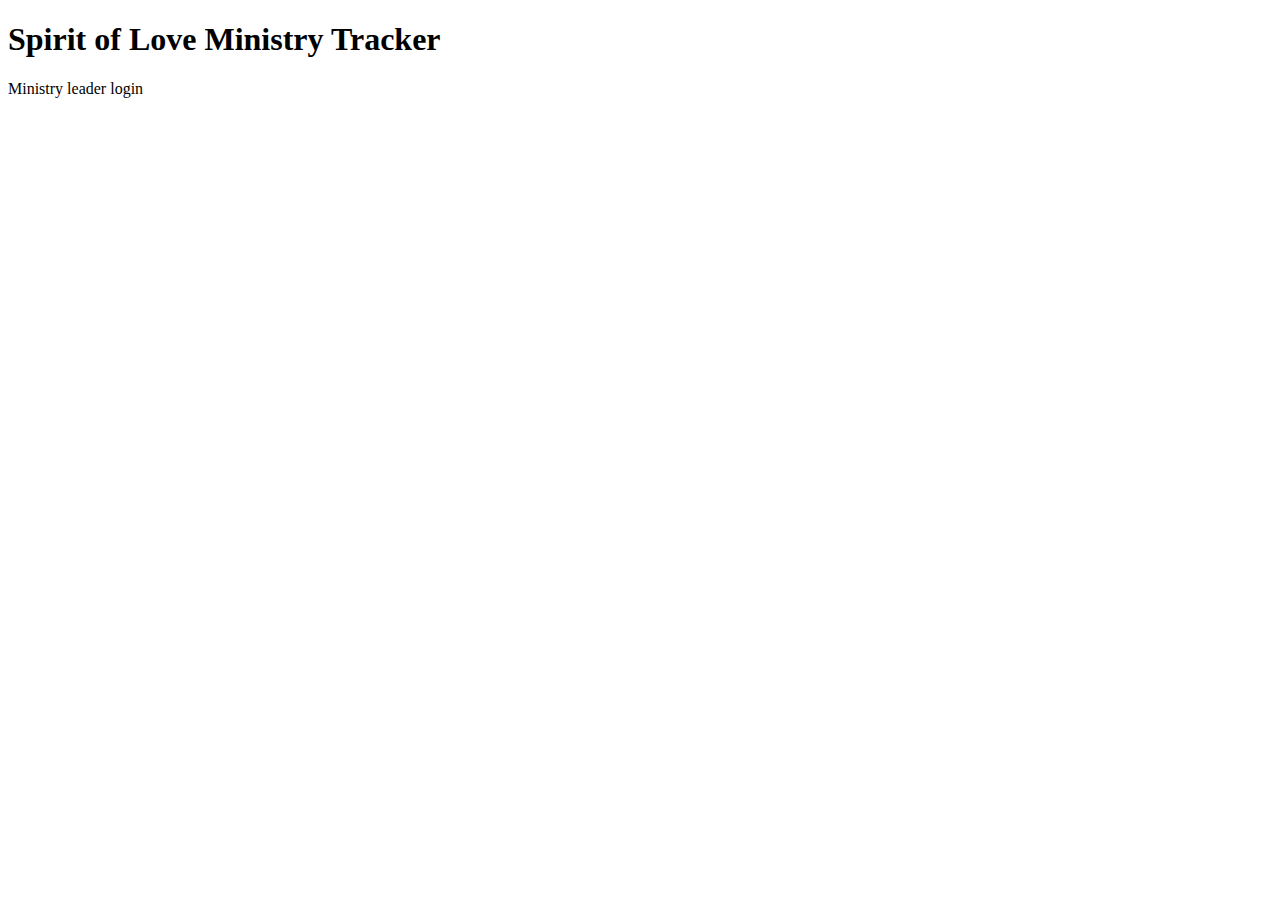
<file: src/main/resources/templates/index.html>
<!DOCTYPE html>
<html lang="en" xmlns:th="http://www.thymeleaf.org/">
<head th:replace="fragments :: head"></head>
<body class="container body-content">

<nav th:replace="fragments :: page-header"></nav>

<h1>Spirit of Love Ministry Tracker </h1>

<form method="post" style="max-width:600px;">







<p>Ministry leader <a th:href="@{/landingScreen}">login</a> </p>


</form>

</body>
</html>
</file>
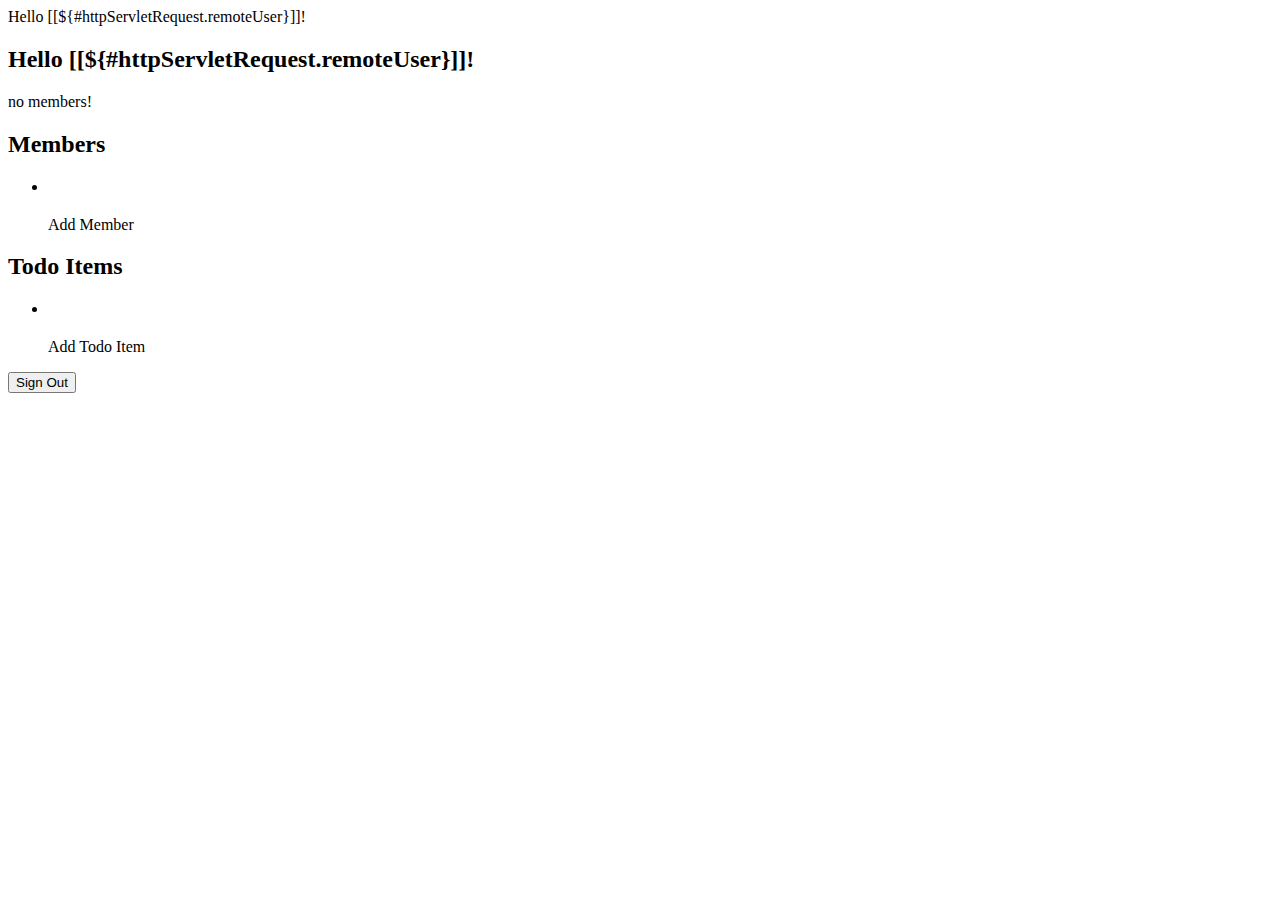
<file: src/main/resources/templates/members/index.html>
<!DOCTYPE html>
<html xmlns:th="http://www.thymeleaf.org/">
<html xmlns="http://www.w3.org/1999/xhtml" xmlns:th="https://www.thymeleaf.org"
      xmlns:sec="https://www.thymeleaf.org/thymeleaf-extras-springsecurity3">
<head th:replace="fragments :: head">
</head>
<body>

<div th:replace="fragments :: page-header"></div>

<!h1 th:inline="text">Hello [[${#httpServletRequest.remoteUser}]]!</h1>
<h2>Hello [[${#httpServletRequest.remoteUser}]]!</h2>

<p th:unless="${members} and ${members.size()}">no members!</p>

<div class="container body-content">
    <h2>Members</h2>

    <ul>
        <li th:each="member : ${members}">
            <p th:text = "${member.name}"></p>
            <p th:text = "${member.phoneNumber}"></p>
            <p th:text = "${member.email}"></p>
        </li>
        <a th:href="@{'/members/add'}">Add Member</a>



    </ul>

    <div class="container body-content">
        <h2>Todo Items</h2>

        <ul>
            <li th:each="todoItem : ${todo}">
                <p th:text = "${todoItem.name}"></p>
                <p th:text = "${todoItem.date}"></p>
                <p th:text = "${todoItem.taskDetails}"></p>
            </li>
            <a th:href="@{'/todo/add'}">Add Todo Item</a>



        </ul>







</div>

    <form th:action="@{/logout}" method="post">
        <input type="submit" value="Sign Out"/>
    </form>

</body>
</html>
</file>
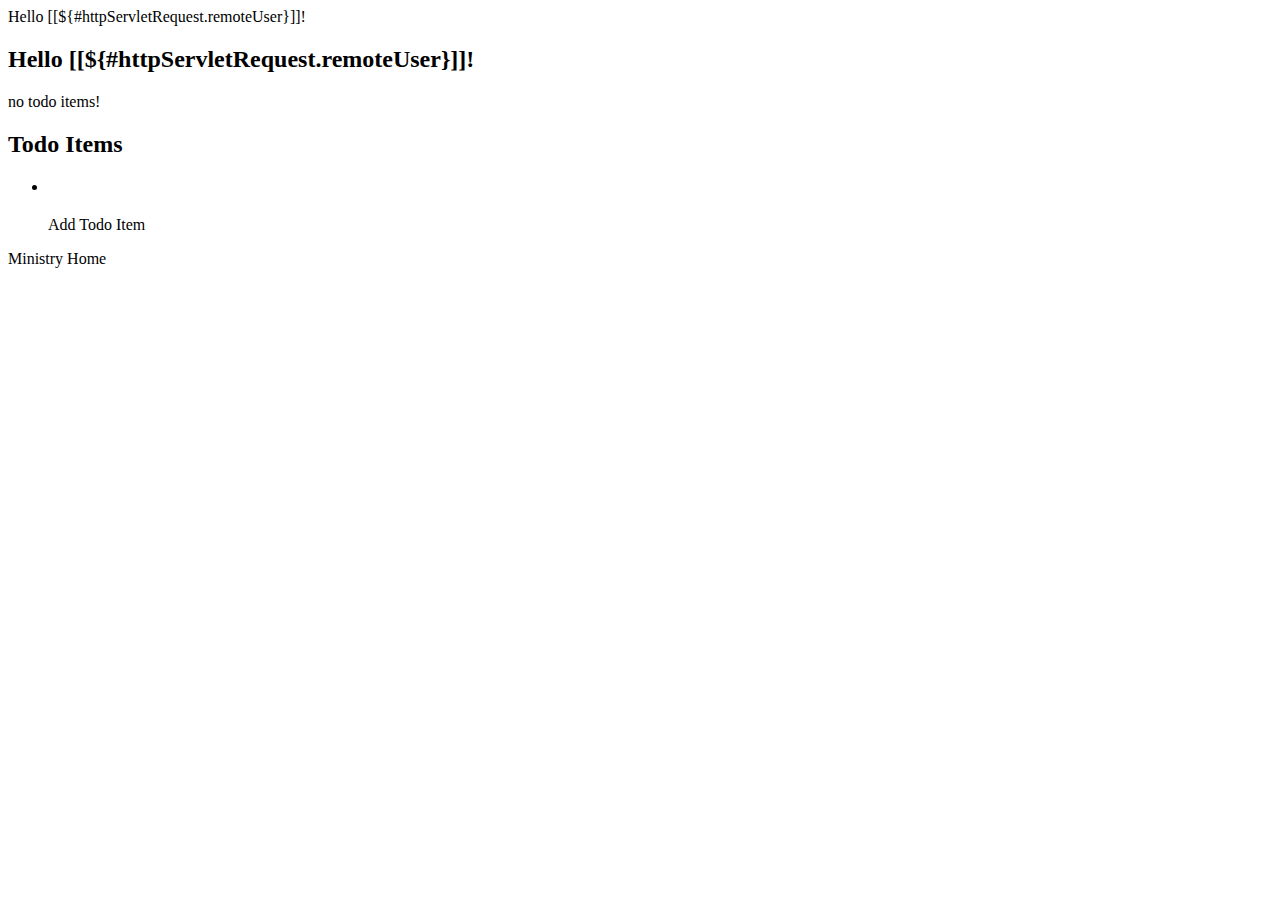
<file: src/main/resources/templates/todo/index.html>
<!DOCTYPE html>
<html xmlns:th="http://www.thymeleaf.org/">
<html xmlns="http://www.w3.org/1999/xhtml" xmlns:th="https://www.thymeleaf.org"
      xmlns:sec="https://www.thymeleaf.org/thymeleaf-extras-springsecurity3">
<head th:replace="fragments :: head">
</head>
<body>

<div th:replace="fragments :: page-header"></div>

<!h1 th:inline="text">Hello [[${#httpServletRequest.remoteUser}]]!</h1>
<h2>Hello [[${#httpServletRequest.remoteUser}]]!</h2>

<p th:unless="${todo} and ${todo.size()}">no todo items!</p>


    <!--<div class="container body-content">-->
    <!--<label class="label"> -->
        <h2>Todo Items</h2>

        <ul>
            <li th:each="todoItem : ${todo}">
              <p th:text = "${todoItem.name}"></p>
                <!--<input type="checkbox" name="checkbox"value="${todoItem.name}">-->
                <!--<label th:text="${todoItem.name}">Test</label>-->
                <!--<input type="checkbox" name="checkbox"value="text">
                <label th:text = "${todoItem.name}"></label> -->
                <p th:text = "${todoItem.date}"></p>
                <p th:text = "${todoItem.taskDetails}"></p>
            </li>
            <a th:href="@{'/todo/add'}">Add Todo Item</a>

        </ul>
   <!-- </label>-->
    </div>



<p> <a th:href="@{/landingScreen}">Ministry Home</a> </p>
</body>
</html>
</file>
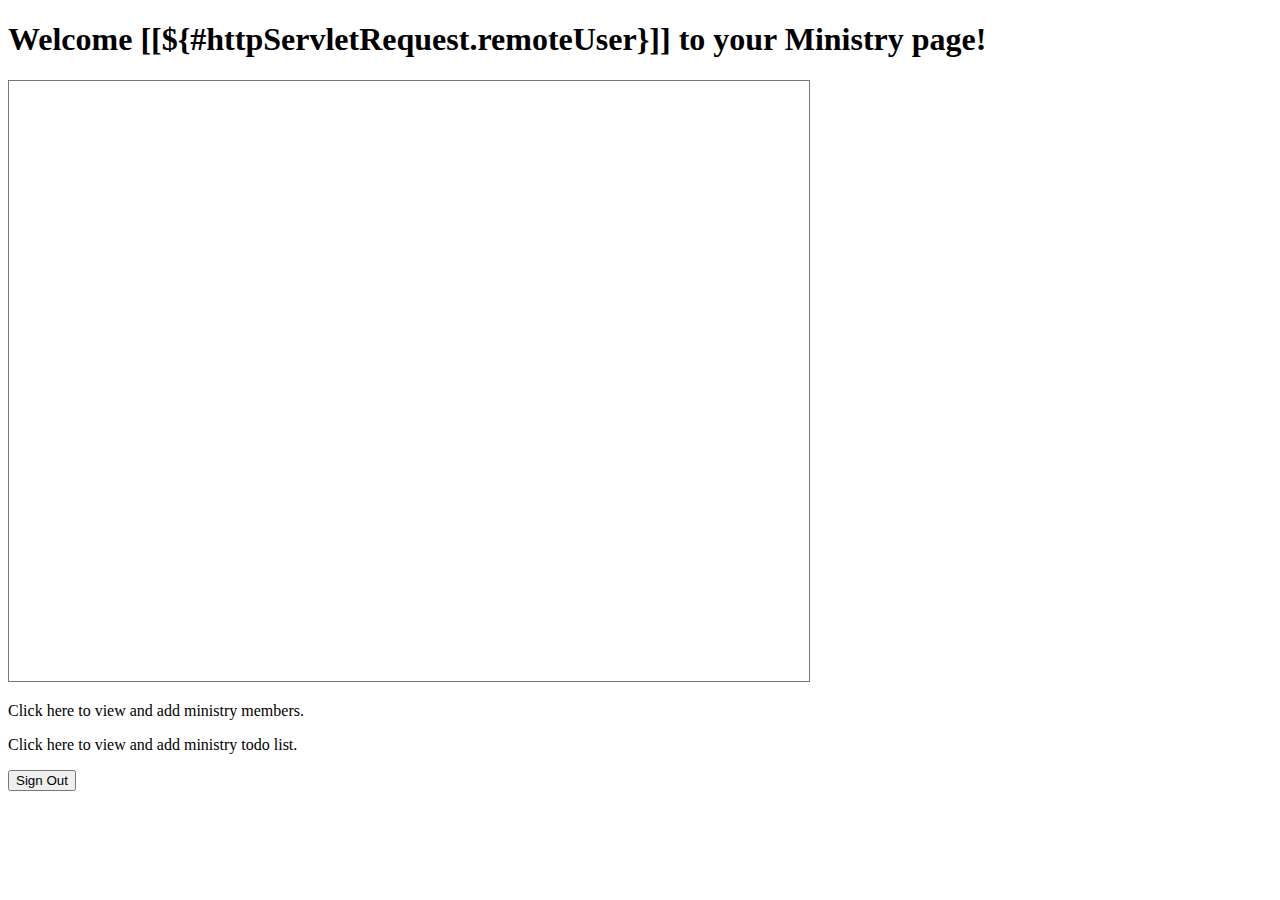
<file: src/main/resources/templates/landingScreen.html>
<!DOCTYPE html>
<html lang="en" xmlns:th="http://www.thymeleaf.org/">
<head th:replace="fragments :: head"></head>
<body class="container body-content">

<nav th:replace="fragments :: page-header"></nav>



<h1>Welcome [[${#httpServletRequest.remoteUser}]] to your Ministry page!</h1>

<form method="post" style="max-width:600px;">

    <iframe src="https://calendar.google.com/calendar/embed?height=600&amp;wkst=1&amp;bgcolor=%238E24AA&amp;ctz=America%2FChicago&amp;src=bWluaXN0cnl0cmFja2VydGVzdHVzZXJAZ21haWwuY29t&amp;src=YWRkcmVzc2Jvb2sjY29udGFjdHNAZ3JvdXAudi5jYWxlbmRhci5nb29nbGUuY29t&amp;src=ZW4udXNhI2hvbGlkYXlAZ3JvdXAudi5jYWxlbmRhci5nb29nbGUuY29t&amp;color=%23039BE5&amp;color=%2333B679&amp;color=%230B8043&amp;title=Spirit%20of%20Love%20Ministry%20Events" style="border:solid 1px #777" width="800" height="600" frameborder="0" scrolling="no"></iframe>







    <p>Click <a th:href="@{/members}">here</a> to view and add ministry members.</p>
    <p>Click <a th:href="@{/todo}">here</a> to view and add ministry todo list.</p>




</form>
<form th:action="@{/logout}" method="post">
    <input type="submit" value="Sign Out"/>
</form>

</body>
</html>
</file>
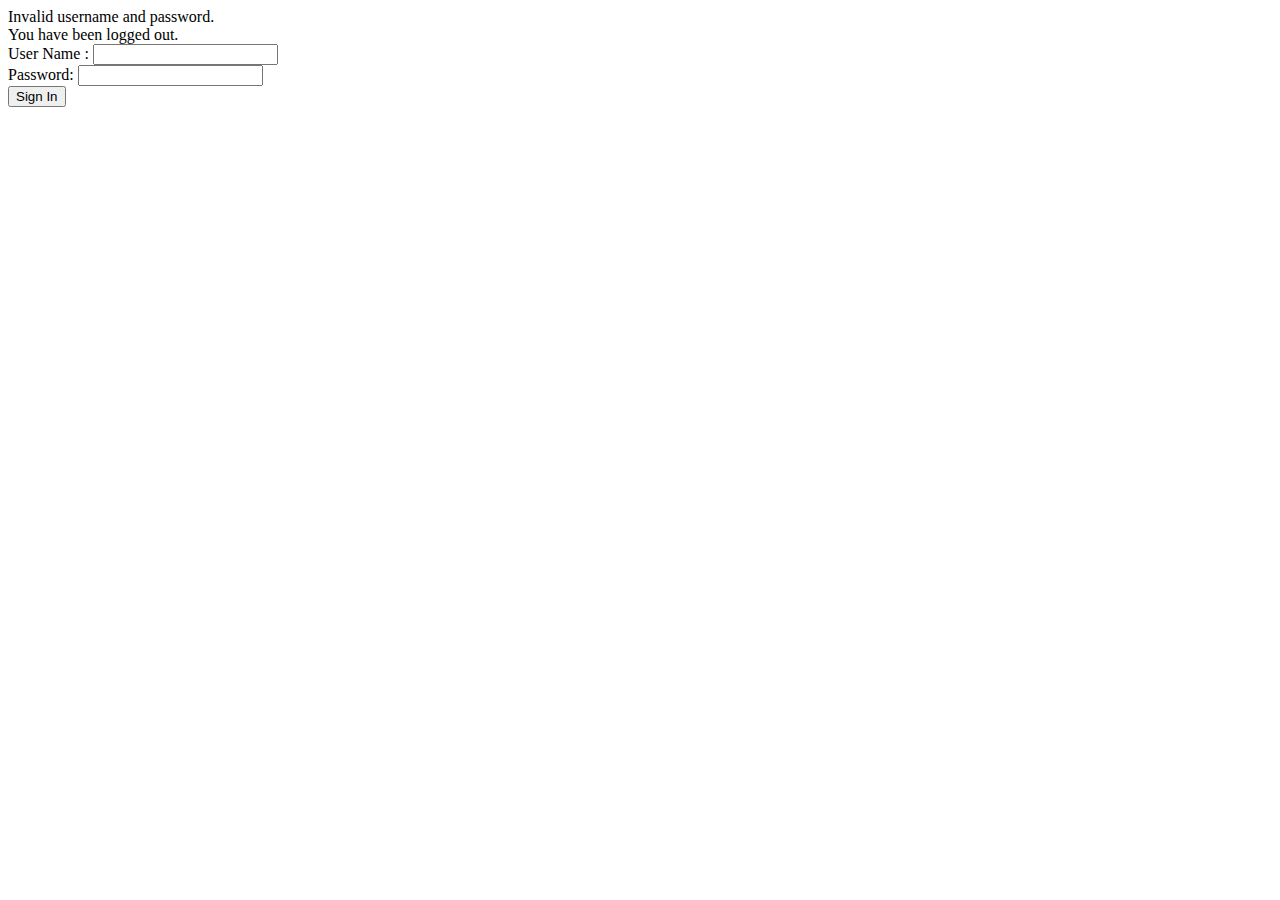
<file: src/main/resources/templates/login.html>
<!DOCTYPE html>
<html xmlns="http://www.w3.org/1999/xhtml" xmlns:th="https://www.thymeleaf.org"
      xmlns:sec="https://www.thymeleaf.org/thymeleaf-extras-springsecurity3">
<head>
    <title>Login </title>
</head>
<body>
<div th:if="${param.error}">
    Invalid username and password.
</div>
<div th:if="${param.logout}">
    You have been logged out.
</div>
<form th:action="@{/login}" method="post">
    <div><label> User Name : <input type="text" name="username"/> </label></div>
    <div><label> Password: <input type="password" name="password"/> </label></div>
    <div><input type="submit" value="Sign In"/></div>
</form>
</body>
</html>
</file>
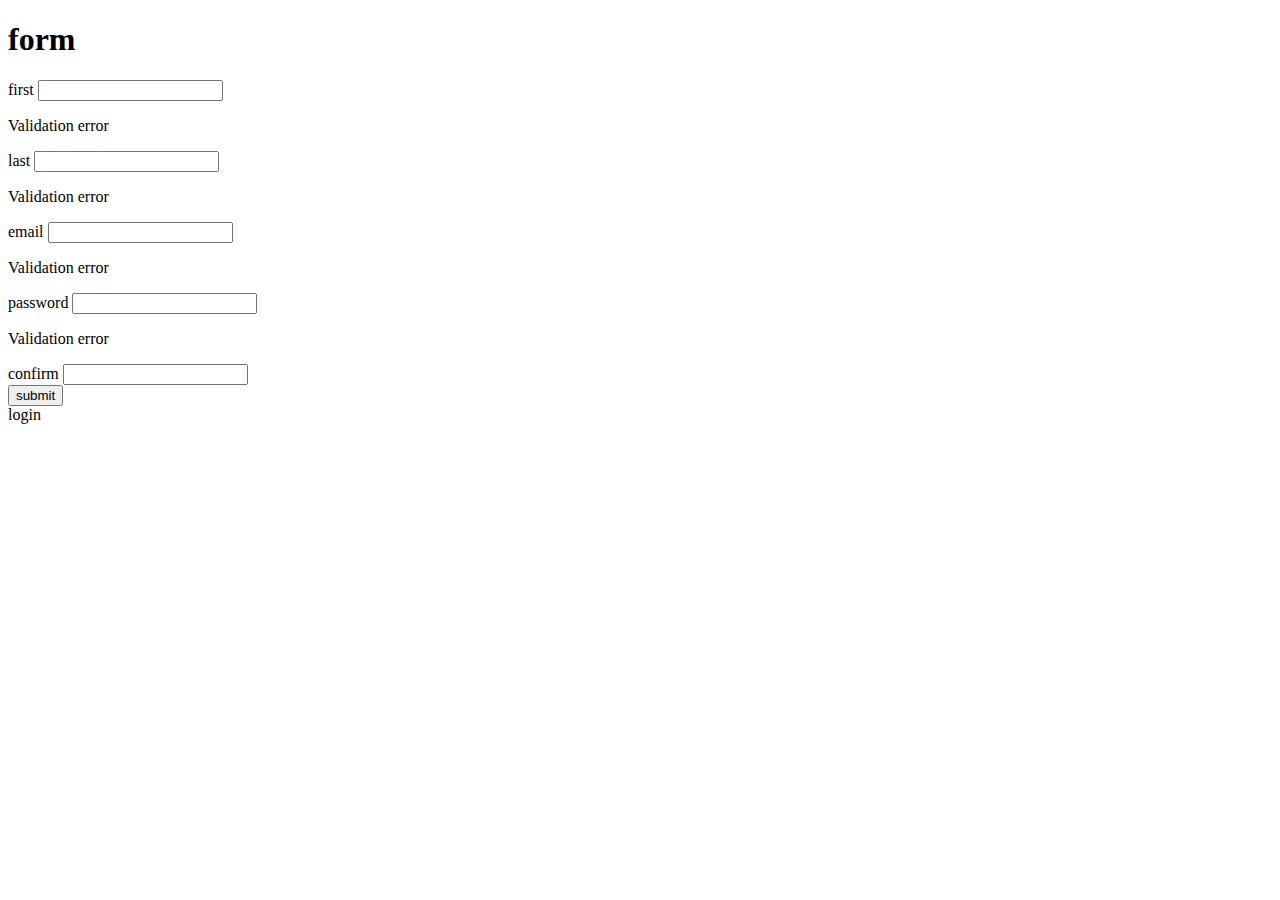
<file: src/main/resources/templates/registration.html>
<!DOCTYPE html>
<html xmlns="http://www.w3.org/1999/xhtml" xmlns:th="https://www.thymeleaf.org"
      xmlns:sec="https://www.thymeleaf.org/thymeleaf-extras-springsecurity3">
<head>
    <title>Register </title>
</head>
<html>
<body>
<h1 th:text="#{label.form.title}">form</h1>
<form action="/" th:object="${user}" method="POST" enctype="utf8">
    <div>
        <label th:text="#{label.user.firstName}">first</label>
        <input th:field="*{firstName}"/>
        <p th:each="error: ${#fields.errors('firstName')}"
           th:text="${error}">Validation error</p>
    </div>
    <div>
        <label th:text="#{label.user.lastName}">last</label>
        <input th:field="*{lastName}"/>
        <p th:each="error : ${#fields.errors('lastName')}"
           th:text="${error}">Validation error</p>
    </div>
    <div>
        <label th:text="#{label.user.email}">email</label>
        <input type="email" th:field="*{email}"/>
        <p th:each="error : ${#fields.errors('email')}"
           th:text="${error}">Validation error</p>
    </div>
    <div>
        <label th:text="#{label.user.password}">password</label>
        <input type="password" th:field="*{password}"/>
        <p th:each="error : ${#fields.errors('password')}"
           th:text="${error}">Validation error</p>
    </div>
    <div>
        <label th:text="#{label.user.confirmPass}">confirm</label>
        <input type="password" th:field="*{matchingPassword}"/>
    </div>
    <button type="submit" th:text="#{label.form.submit}">submit</button>
</form>

<a th:href="@{/login.html}" th:text="#{label.form.loginLink}">login</a>
</body>
</html>
</file>
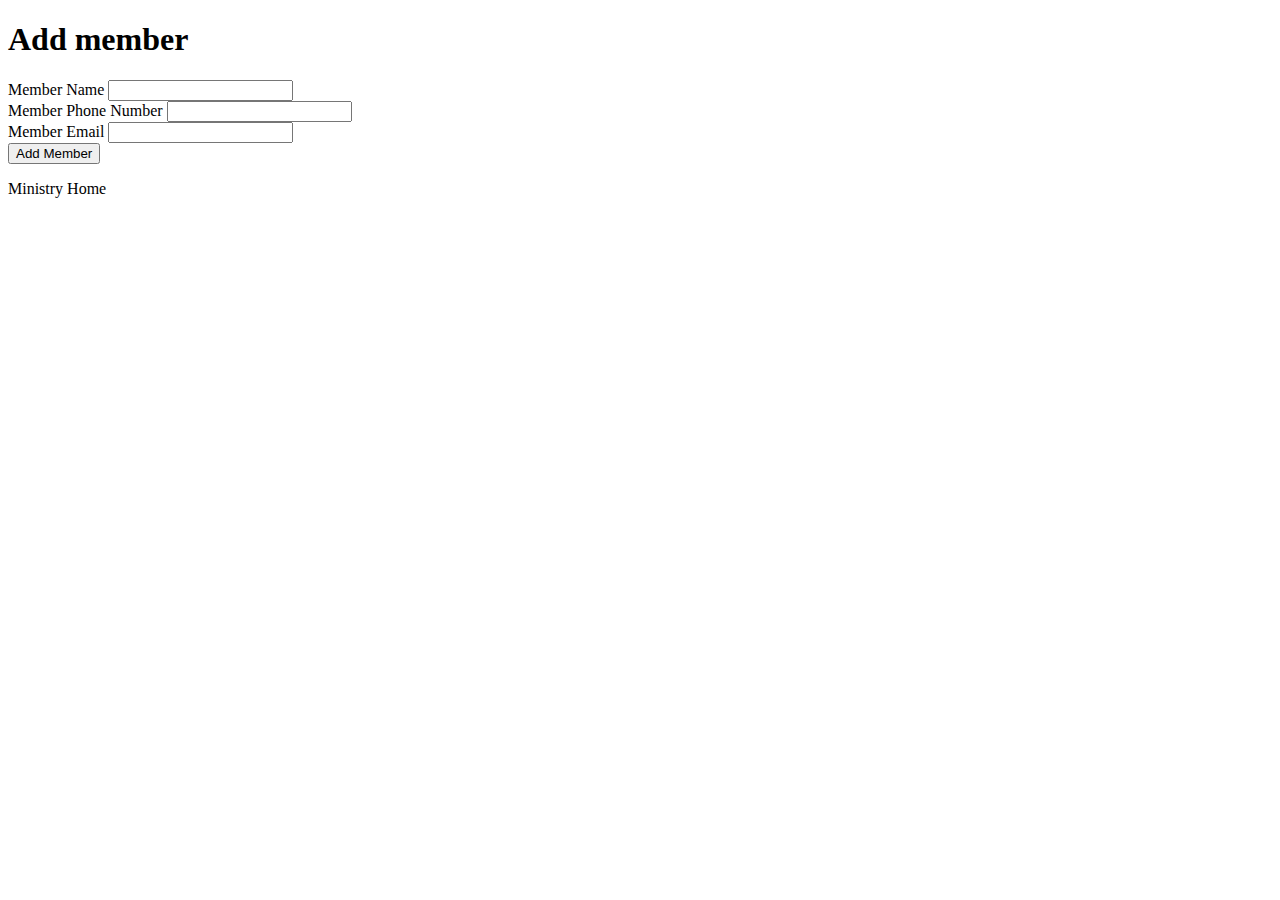
<file: src/main/resources/templates/members/add.html>
<!DOCTYPE html>
<html lang="en" xmlns:th="http://www.thymeleaf.org/">
<head th:replace="fragments :: head"></head>
<body class="container body-content">

<nav th:replace="fragments :: page-header"></nav>

<h1>Add member</h1>


<form method="post" style="max-width:600px;">

    <div class="form-group">
        <label th:for="name">Member Name</label>
        <input class="form-control" th:field="${members.name}" required/>

    </div>
    <div class="form-group">
        <label th:for="description">Member Phone Number</label>
        <input class="form-control" th:field="${members.phoneNumber}" required/>

    </div>
    <div class="form-group">
        <label th:for="description">Member Email</label>
        <input class="form-control" th:field="${members.email}" required/>

    </div>

    <input type="submit" value="Add Member" />
    <input type="hidden" name="${_csrf.parameterName}" value="${_csrf.token}"/>



</form>
<csrf />

<p> <a th:href="@{/landingScreen}">Ministry Home</a> </p>
</body>
</html>
</file>
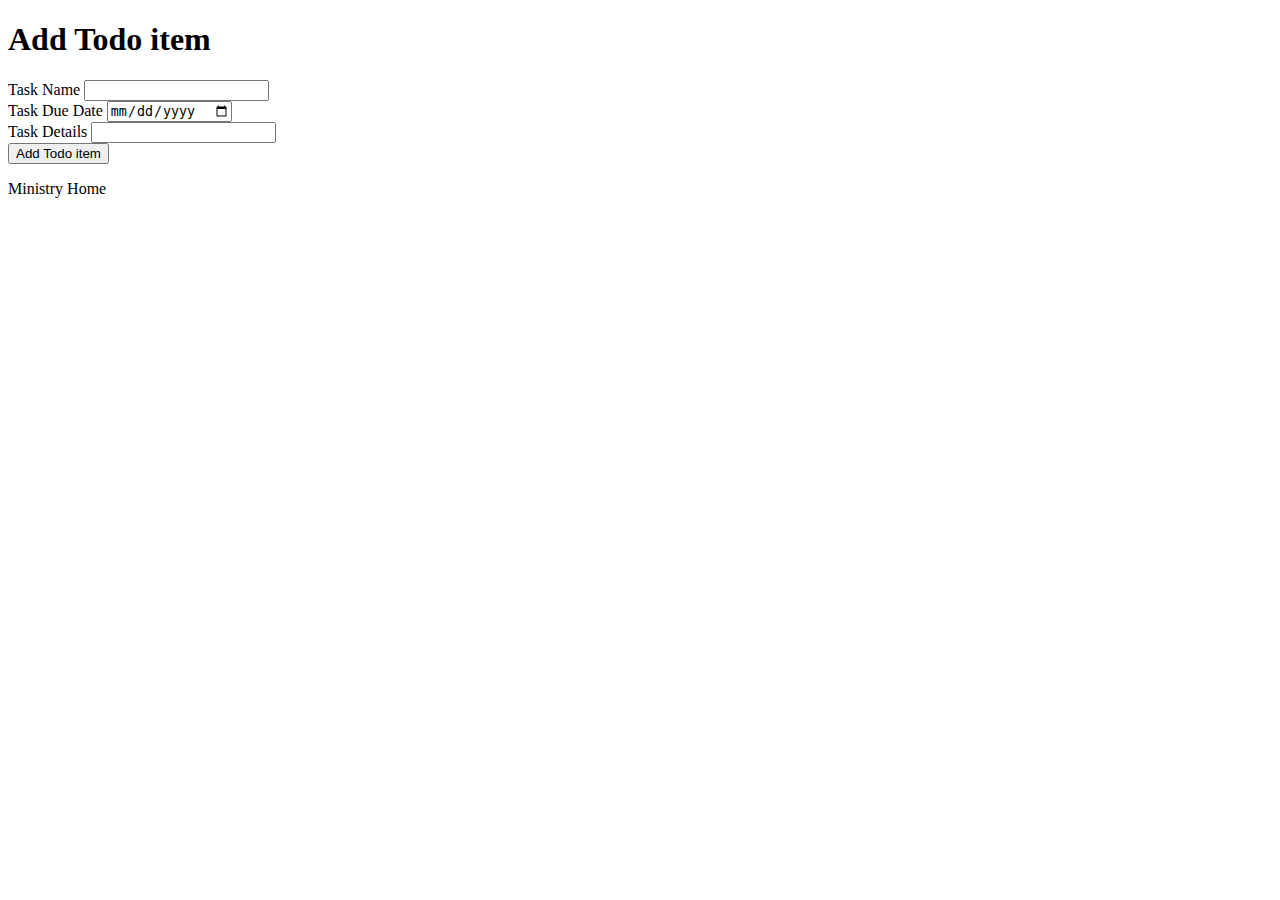
<file: src/main/resources/templates/todo/add.html>
<!DOCTYPE html>
<html lang="en" xmlns:th="http://www.thymeleaf.org/">
<head th:replace="fragments :: head"></head>
<body class="container body-content">

<nav th:replace="fragments :: page-header"></nav>

<h1>Add Todo item</h1>

<form method="post" style="max-width:600px;">


    <div class="form-group">
        <label th:for="name">Task Name</label>
        <input class="form-control" th:field="${todo.name}" required/>

    </div>
    <div class="form-group">
        <label th:for="description">Task Due Date</label>
        <input type="date" class="form-control" th:field="${todo.date}" required/>

    </div>
    <div class="form-group">
        <label th:for="description">Task Details</label>
        <input class="form-control" th:field="${todo.taskDetails}" required/>

    </div>

    <input type="submit" value="Add Todo item" />

</form>
<p> <a th:href="@{/landingScreen}">Ministry Home</a> </p>
</body>
</html>
</file>
